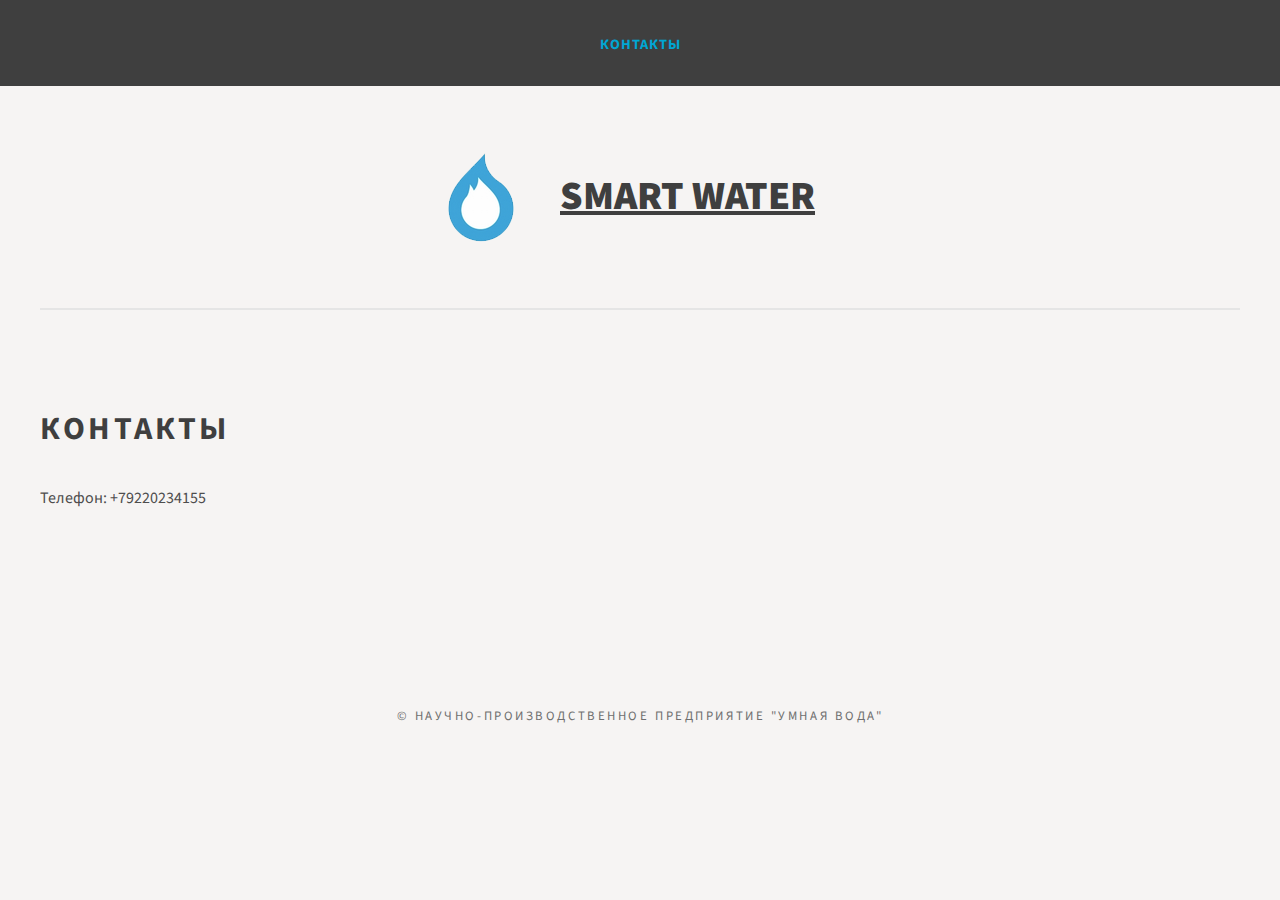
<file: contacts.html>
<!DOCTYPE html>
<html>
    <head>
        <link href="http://artofhuman.github.io/smart-water/assets/application/default.css?body=1" media="screen" rel="stylesheet">
        <link href="http://artofhuman.github.io/smart-water/assets/application/fonts.css?body=1" media="screen" rel="stylesheet">
        <link href="http://fonts.googleapis.com/css?family=Source+Sans+Pro:200,300,400,600,700,900" rel="stylesheet">
        <meta content="authenticity_token" name="csrf-param">
        <meta content="N1ZYW+NaRxzIH8F9cXDZ1YkZaFlLaN109HFmNuPzGDs=" name="csrf-token">
        <title></title>
    </head>
    <body>
        <div id="header">
            <div class="container" id="menu">
                <ul>
                    <li class='selected' id="page_/contacts">
                        <a href="/contacts">Контакты</a>
                    </li>
                </ul>
            </div>
        </div>
        <div class="container" id="logo">
            <h1><a class="icon" href="/"><span class="logo"></span><span>Smart
                        Water</span></a></h1>
        </div>
        <div class="container" id="page">
            <div id="content">
                <div class="title">
                    <h2>Контакты</h2>
                </div>
                <p>Телефон: +79220234155</p>
            </div>
        </div>
        <div class="container" id="copyright">
            <p>© Научно-производственное предприятие "Умная вода"</p>
        </div>
    </body>
</html>
</file>
